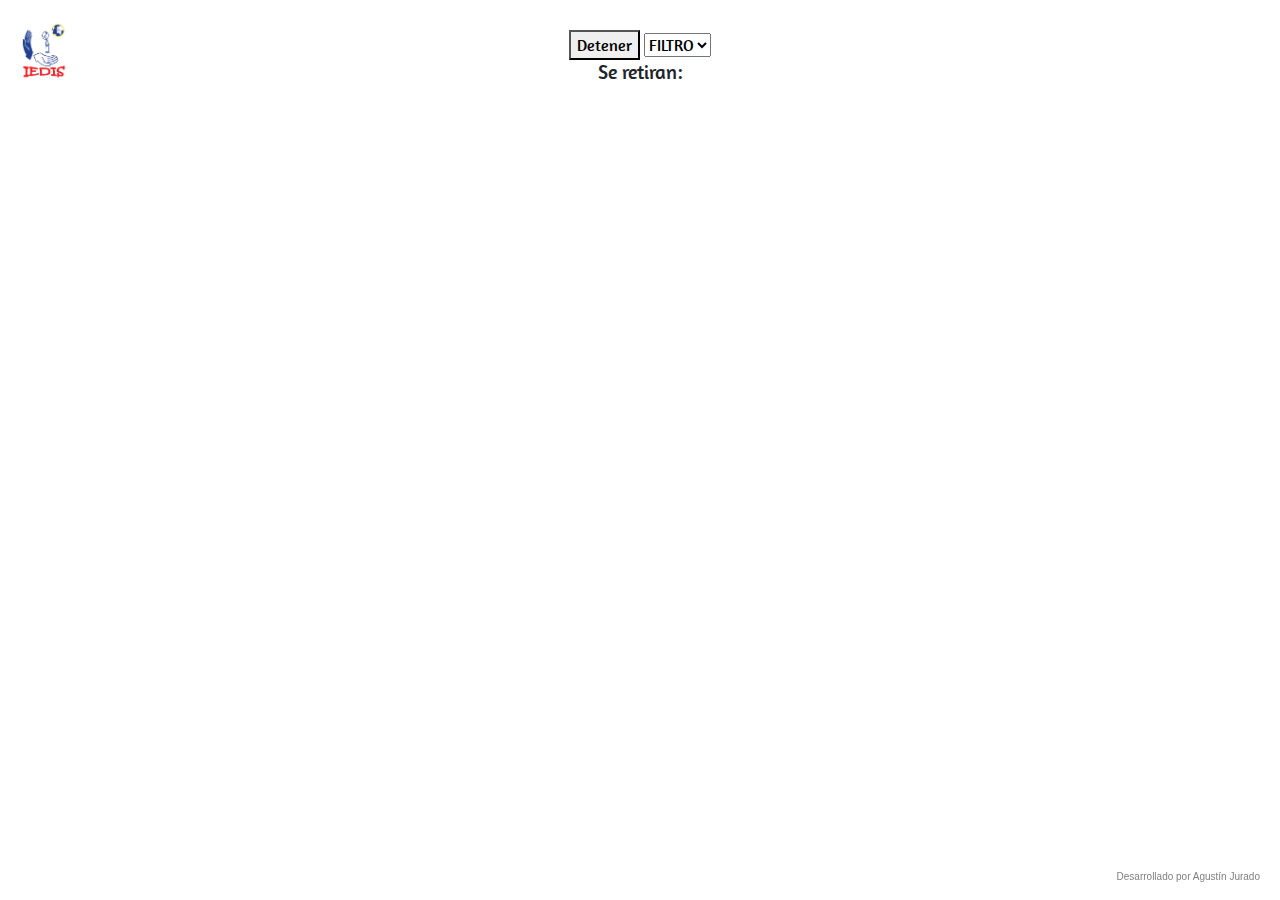
<file: docentes.html>
<!DOCTYPE html>
<html>

<head>
  <meta charset="utf-8">
  <title>Teachers App</title>
  <meta name="author" content="">
  <meta name="description" content="">
  <meta name="viewport" content="width=device-width, initial-scale=1">

  <link href="css/bootstrap.min.css" rel="stylesheet">
  <link href="css/style.css" rel="stylesheet">
  <link rel="manifest" href="/manifest.json">
</head>

<body>
<div class="container">

<img src="css/logo.png" width="50px" height="auto" style="position: fixed; top: 0; left: 0; margin: 20px;" >
<div class="center">
<button onclick="myStopFunction()">Detener</button>
<select id="filter"><option value="" disabled="" selected="">FILTRO</option></select>

<h1>Se retiran: </h1>

<div id="container">

<div id="wrapper">

</div>

</div>
</div>
</div>
<div class="footer">
  <p>Desarrollado por Agustín Jurado</p>
</div>
      <script src="js/jquery.min.js"></script>
	  <script src="js/bootstrap.min.js"></script>
      <script src="js/script2.js"></script>
	  <script src="js/form_submit_ajax.js"></script>
      <script src="js/sw.js"></script>

</body>

</html>
</file>
<file: css/style.css>
@import url('https://fonts.googleapis.com/css?family=Josefin+Sans|Open+Sans+Condensed:300|Knewave|Amaranth');
.container {
	text-align: center;
     padding: 30px;
	 font-family: 'Amaranth', sans-serif;
	 height: 100vh;	
}
.jumbotron
{
	
}
.wrapper3
{

}
.gate {
	width: 49%;
	float: left;
	font-size: 50px;
	height: 100px;
	font-family: 'Knewave', cursive;

	text-shadow: 2px 2px #4286f4;

}
.wrapper {
	width: 100%;

}
#gate1 {
	background: url("gate.png");
	background-repeat: no-repeat;
	background-position: center; 
	background-size: contain;
	border-width: 0px;
	cursor: pointer;
	

}
#gate2 {
	background: url("gate.png");
	background-repeat: no-repeat;
	background-position: center; 
	background-size: contain;
	border-width: 0px;
	cursor: pointer;
}
#submit {
	font-size: 20px;
	margin-top: 50px;
}

.boy {
background-image: url("boy.png");
background-repeat: no-repeat;
background-position: center;
height: 120px;
overflow: hidden;

}
.girl {
background-image: url("girl.png");
background-repeat: no-repeat;
background-position: center;
height: 120px;
overflow: hidden;
}
.ausente {
background-color: #ff000042;
content:'[add icon symbol here]';
}

.ss {
	max-width: 200px;
	min-width: 200px;
	font-size: 18px;
	margin: 10px;
	padding-bottom: 105px;
	font-family: 'Open Sans Condensed', sans-serif;
	
}



h1 {
	font-family: 'Amaranth', sans-serif;
	font-size: 20px;
}
.footer {
    position: fixed;
    left: 0;
    bottom: 0;
    width: 100%;
    color: gray;
    text-align: right;
	padding-right: 20px;
	font-size: 10px;
}



#all {
font-weight: bold;
width: 40px;
font-size: 15px;
}
.active {
	border-width: 10px;
}
.Puerta {
display: flex;
align-items: center;
justify-content: center;
font-size: 28px;
margin: 51px;
border-radius: 10px;
    border-color: black;
    border-width: 1px;
    border-style: solid;
	 font-family: 'Josefin Sans', sans-serif
}
.Hora {
	display: none;
	color: white;
	background-color: #4286f4;
	width: 100%;
	border-radius: 10px;
}

.ss:hover > .Hora {
display: block;
}
#map {
    margin: 0;
    padding: 0;
    height: 100%;
    width: 100%;
}
</file>
